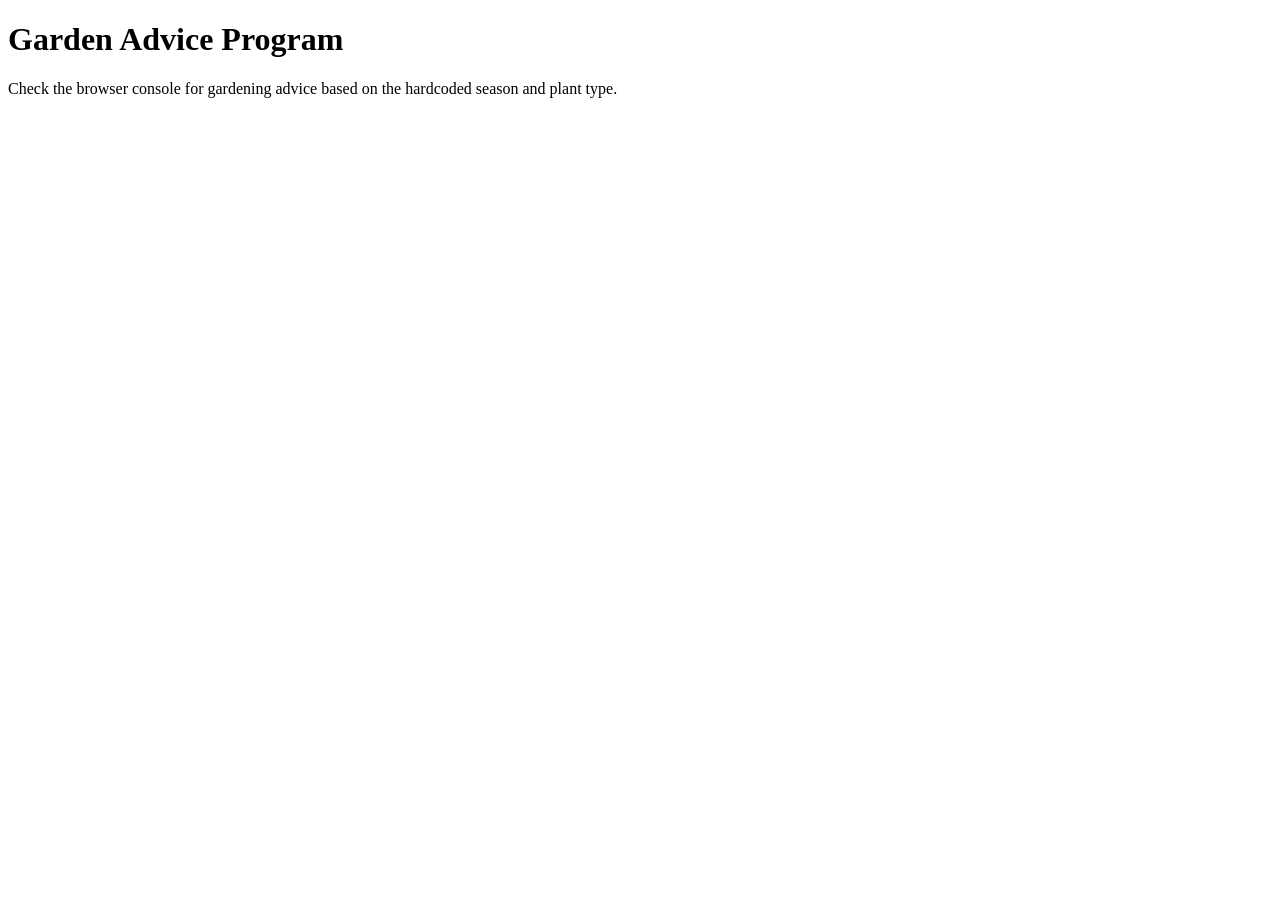
<file: Level 3 - Deployment and Development Workflows/M07T02 – Git Workflows/Code Files/index.html>
<!DOCTYPE html>
<html lang="en">

<head>
    <meta charset="UTF-8">
    <meta name="viewport" content="width=device-width, initial-scale=1.0">
    <title>Garden Advice</title>
</head>

<body>
    <h1>Garden Advice Program</h1>
    <p>Check the browser console for gardening advice based on the hardcoded season and plant type.</p>
    <!-- Link the JavaScript file -->
    <script src="garden_advice.js"></script>
</body>

</html>
</file>
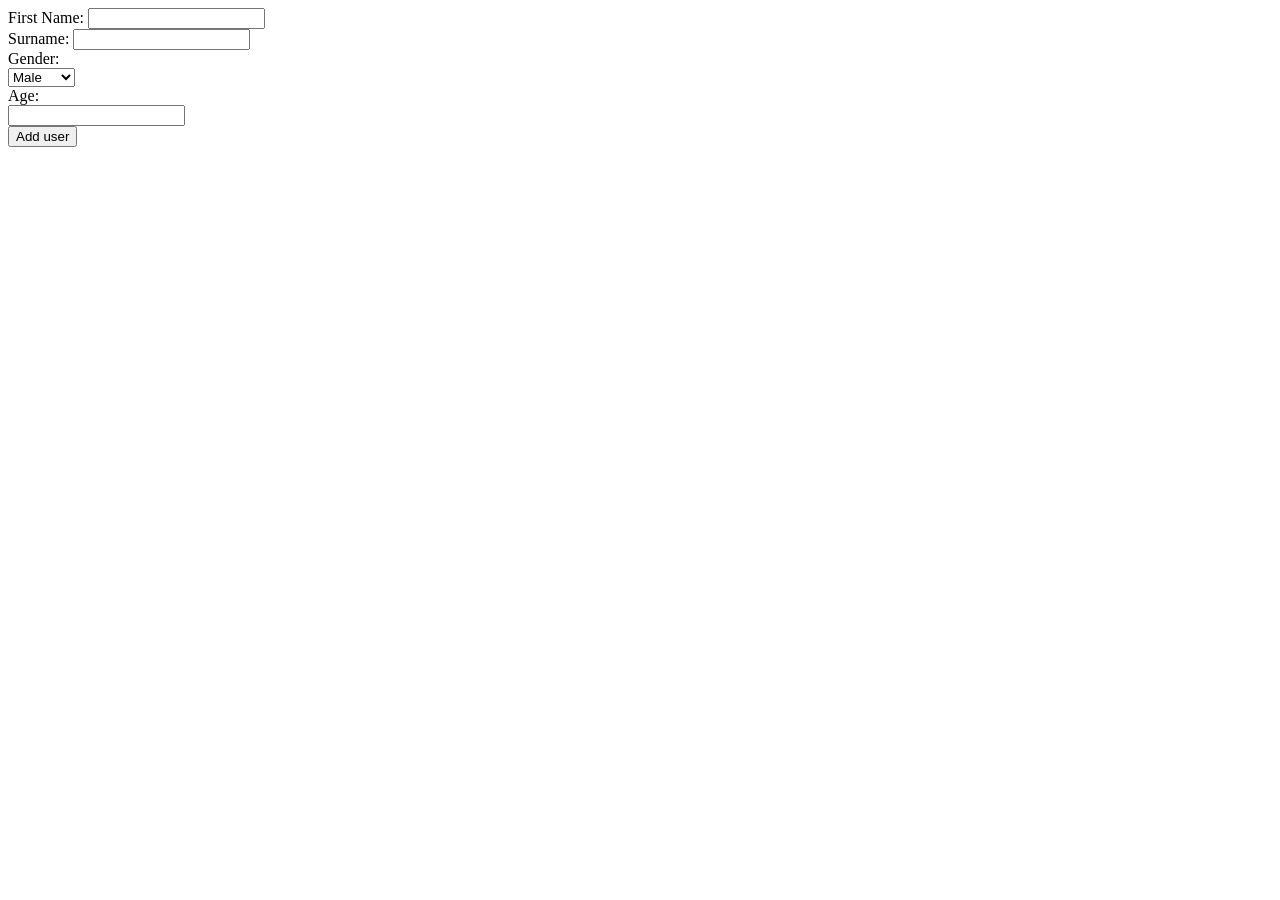
<file: Level 2 - Introduction to Software Engineering/M05T04 – HTML Overview/Code Files/form_eg.html>
<!DOCTYPE html>
<html>
  <head>
    <meta charset="UTF-8">
    <meta name="viewport" content="width=device-width, initial-scale=1.0">
    <title>My first web page</title>
    <!-- The title of the document appears in the browser tab -->
  </head>

  <body>
    <!-- Below is the form dicussed in the PDF for this task. Nothing will
        happen at this stage when you submit this form in the browser. Remember that HTML only 
        tells the browser what to display. You can't use HTML to write code that performs logic!
        You will soon learn to write code using JavaScript. Then you will be able to write the code 
        that handles the logic of what you want to do with the information that the user enters into 
        a form.-->
    <form>
      <label>First Name:</label>
      <input type="text" /><br />
      <label>Surname:</label>
      <input type="text" /><br />
      <label>Gender:</label> <br />
      <select>
        <option value="male">Male</option>
        <option value="female">Female</option></select
      ><br />
      <label>Age:</label><br />
      <input type="text" /><br />
      <input type="submit" value="Add user" />
    </form>
  </body>
</html>
</file>
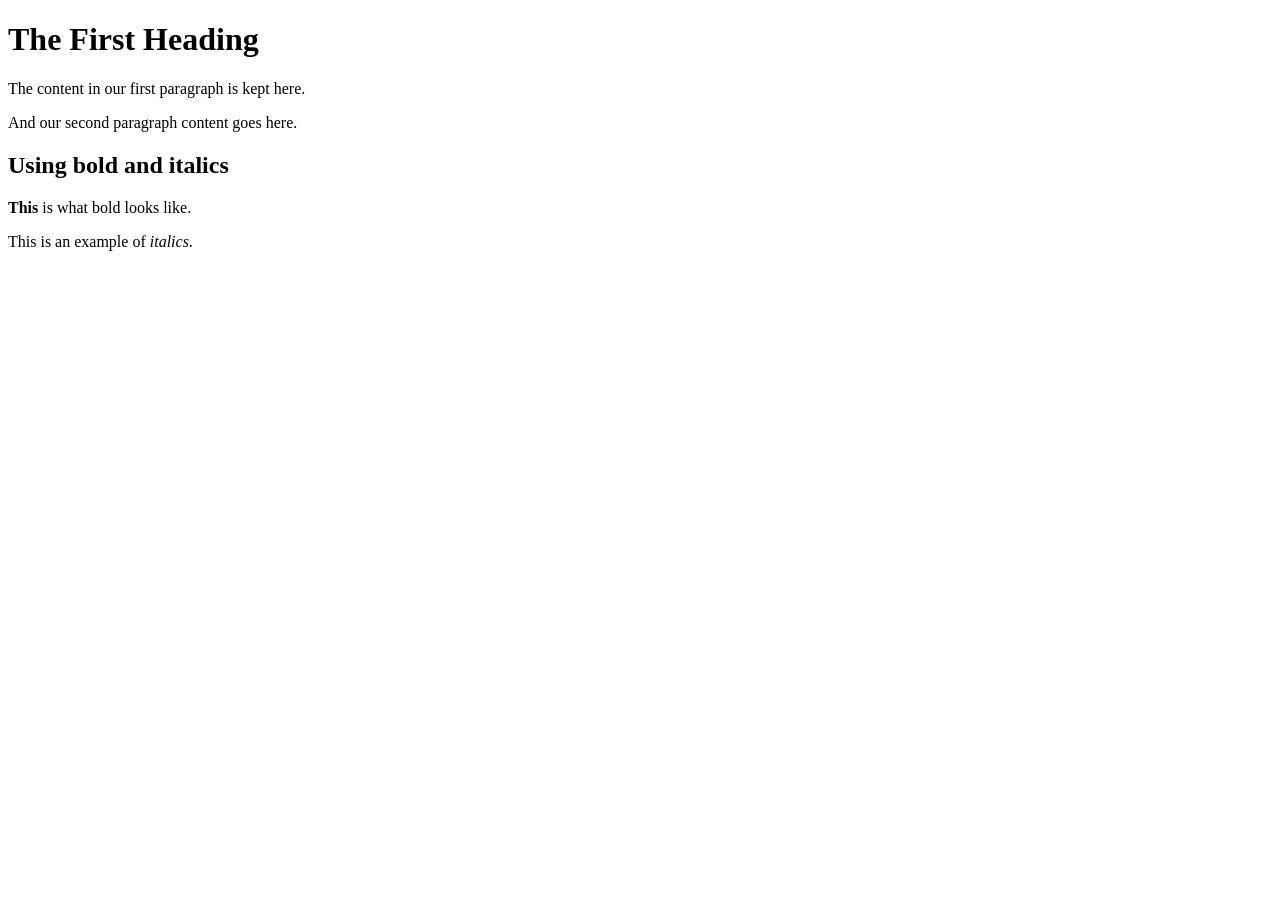
<file: Level 2 - Introduction to Software Engineering/M05T04 – HTML Overview/Code Files/html_example1.html>
<!DOCTYPE html>
<html lang="en">
  <head>
    <meta charset="UTF-8">
    <meta name="viewport" content="width=device-width, initial-scale=1.0">
    <title>My First Web Page</title>
    <!-- The title appears in the browser tab -->
  </head>
  <body>
    <h1>The First Heading</h1>
    <!-- There are six different heading styles: h1 through h6 -->
    <p>The content in our first paragraph is kept here.</p>
    <p>And our second paragraph content goes here.</p>
    
    <h2>Using bold and italics</h2>
    <p><b>This</b> is what bold looks like.</p>
    <!-- The <b> element is nested within the <p> element -->
    <p>This is an example of <em>italics</em>.</p>
    <!-- The <em> element is used for emphasis, rendering text in italics -->
  </body>
</html>
</file>
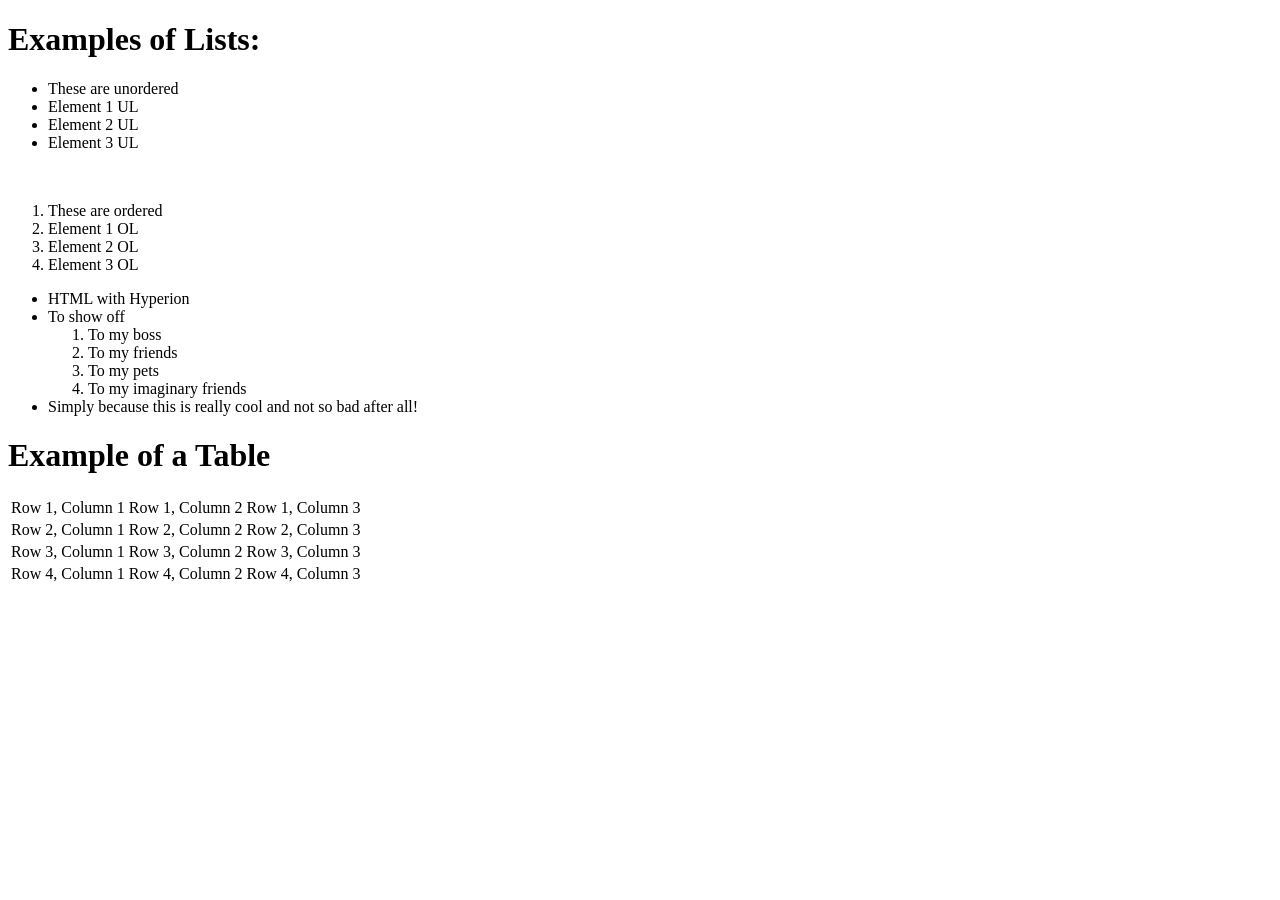
<file: Level 2 - Introduction to Software Engineering/M05T04 – HTML Overview/Code Files/html_example2.html>
<!DOCTYPE html>
<html lang="en">
  <head>
    <meta charset="UTF-8">
    <meta name="viewport" content="width=device-width, initial-scale=1.0">
    <title>HTML II Task</title>
    <!-- The title appears in the browser tab -->
  </head>
  <body>
    <h1>Examples of Lists:</h1>

    <!-- Unordered list -->
    <ul>
      <li>These are unordered</li>
      <li>Element 1 UL</li>
      <li>Element 2 UL</li>
      <li>Element 3 UL</li>
    </ul>

    <br>
    <!-- Line break -->

    <!-- Ordered list -->
    <ol>
      <li>These are ordered</li>
      <li>Element 1 OL</li>
      <li>Element 2 OL</li>
      <li>Element 3 OL</li>
    </ol>

    <!-- Nested list: unordered list with an ordered list -->
    <ul>
      <li>HTML with Hyperion</li>
      <li>
        To show off
        <ol>
          <li>To my boss</li>
          <li>To my friends</li>
          <li>To my pets</li>
          <li>To my imaginary friends</li>
        </ol>
      </li>
      <li>Simply because this is really cool and not so bad after all!</li>
    </ul>

    <h1>Example of a Table</h1>
    <table>
      <tbody>
        <tr>
          <td>Row 1, Column 1</td>
          <td>Row 1, Column 2</td>
          <td>Row 1, Column 3</td>
        </tr>
        <tr>
          <td>Row 2, Column 1</td>
          <td>Row 2, Column 2</td>
          <td>Row 2, Column 3</td>
        </tr>
        <tr>
          <td>Row 3, Column 1</td>
          <td>Row 3, Column 2</td>
          <td>Row 3, Column 3</td>
        </tr>
        <tr>
          <td>Row 4, Column 1</td>
          <td>Row 4, Column 2</td>
          <td>Row 4, Column 3</td>
        </tr>
      </tbody>
    </table>
  </body>
</html>
</file>
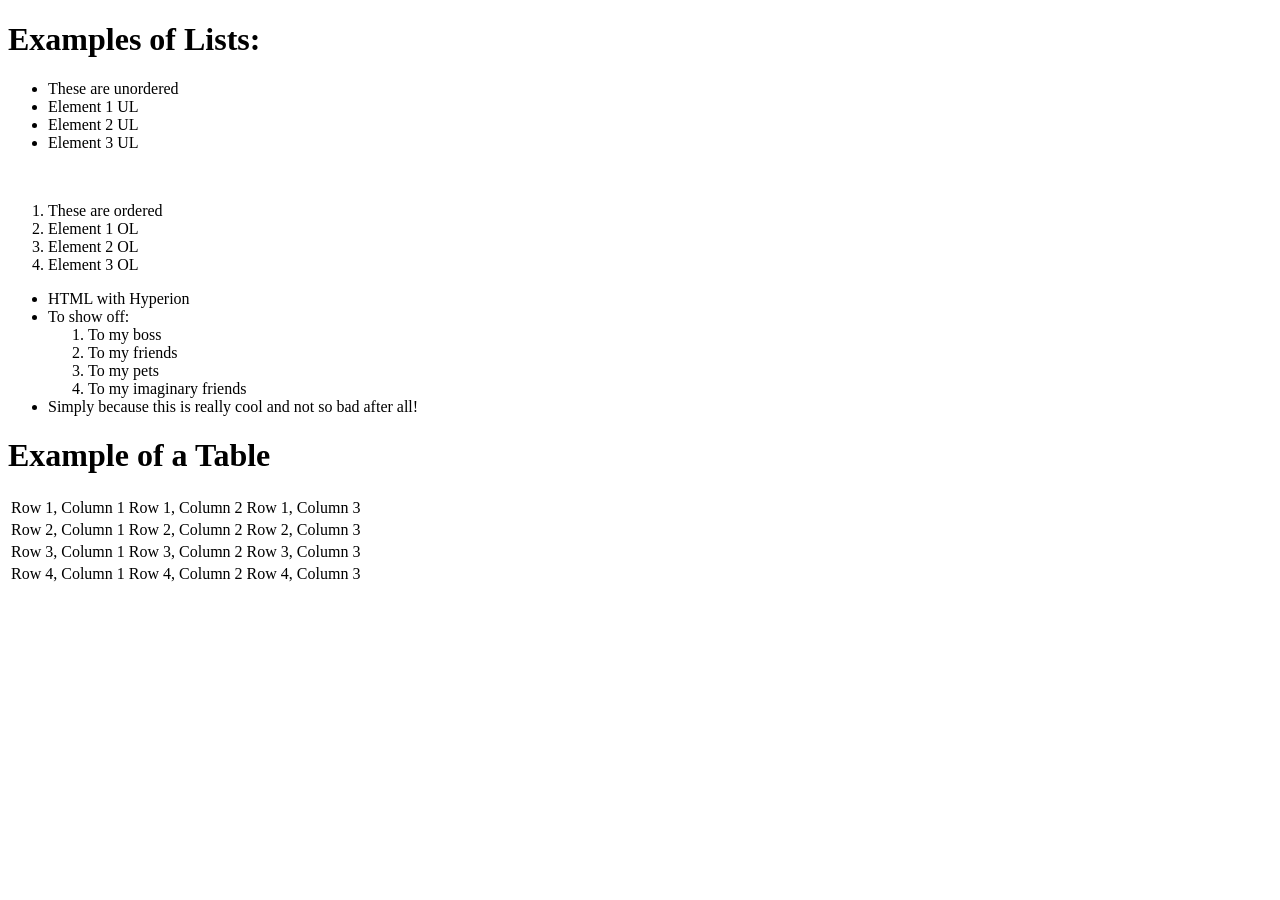
<file: Level 2 - Introduction to Software Engineering/M05T04 – HTML Overview/Code Files/list_table_eg.html>
<!DOCTYPE html>
<html lang="en">
  <head>
    <meta charset="UTF-8">
    <meta name="viewport" content="width=device-width, initial-scale=1.0">
    <title>HTML II Task</title>
    <!-- The title of the document appears in the browser tab -->
  </head>
  <body>
    <!-- Content of the page is placed within the body tags -->
    
    <h1>Examples of Lists:</h1>

    <ul>
      <!-- Unordered list -->
      <li>These are unordered</li>
      <li>Element 1 UL</li>
      <li>Element 2 UL</li>
      <li>Element 3 UL</li>
    </ul>

    <br>
    <!-- Line break -->

    <ol>
      <!-- Ordered list -->
      <li>These are ordered</li>
      <li>Element 1 OL</li>
      <li>Element 2 OL</li>
      <li>Element 3 OL</li>
    </ol>

    <!-- Nested unordered and ordered lists -->
    <ul>
      <li>HTML with Hyperion</li>
      <li>
        To show off:
        <ol>
          <li>To my boss</li>
          <li>To my friends</li>
          <li>To my pets</li>
          <li>To my imaginary friends</li>
        </ol>
      </li>
      <li>Simply because this is really cool and not so bad after all!</li>
    </ul>

    <h1>Example of a Table</h1>

    <table>
      <tbody>
        <tr>
          <td>Row 1, Column 1</td>
          <td>Row 1, Column 2</td>
          <td>Row 1, Column 3</td>
        </tr>
        <tr>
          <td>Row 2, Column 1</td>
          <td>Row 2, Column 2</td>
          <td>Row 2, Column 3</td>
        </tr>
        <tr>
          <td>Row 3, Column 1</td>
          <td>Row 3, Column 2</td>
          <td>Row 3, Column 3</td>
        </tr>
        <tr>
          <td>Row 4, Column 1</td>
          <td>Row 4, Column 2</td>
          <td>Row 4, Column 3</td>
        </tr>
      </tbody>
    </table>

  </body>
</html>
</file>
